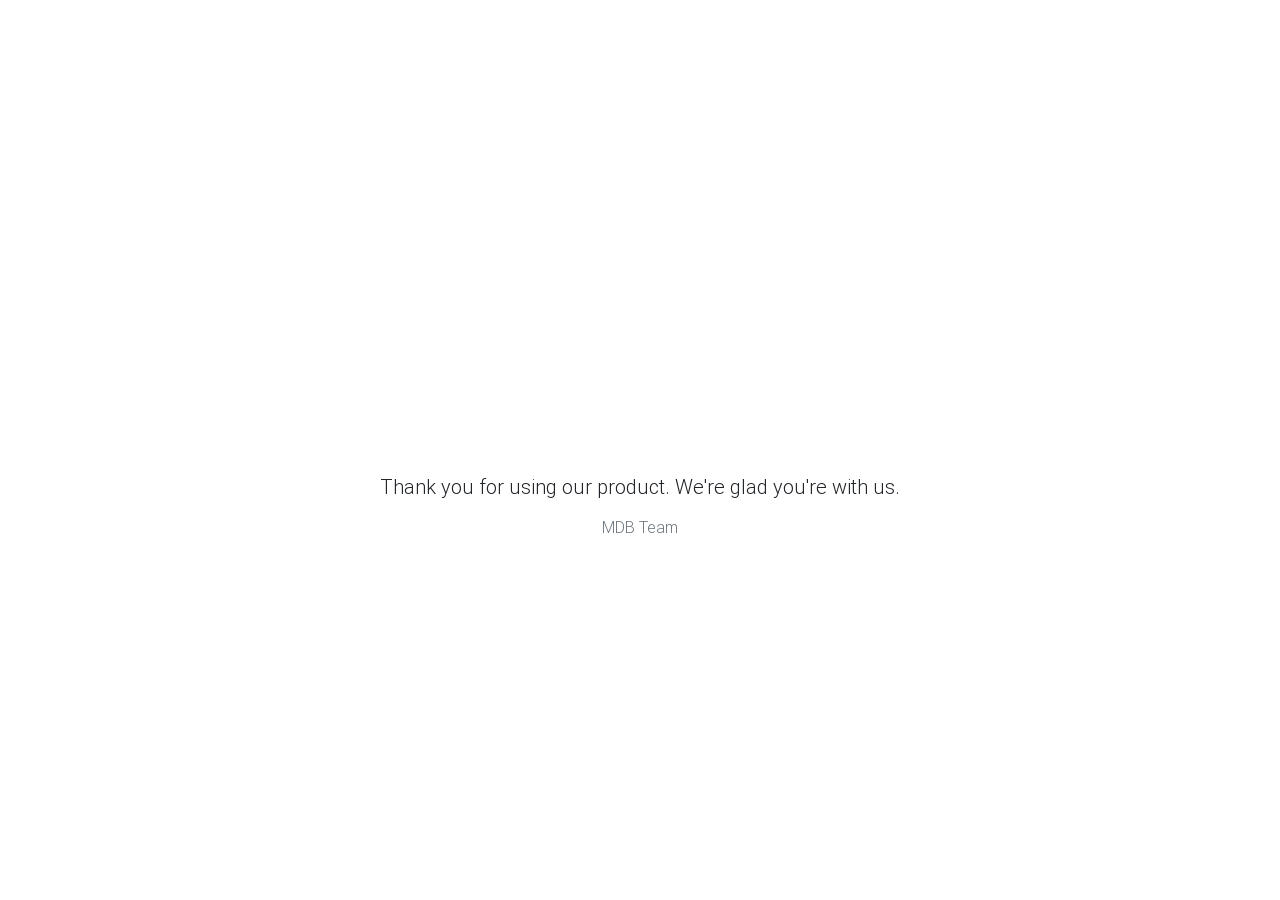
<file: mdb/index.html>
<!DOCTYPE html>
<html lang="en">

<head>
  <meta charset="utf-8">
  <meta name="viewport" content="width=device-width, initial-scale=1, shrink-to-fit=no">
  <meta http-equiv="x-ua-compatible" content="ie=edge">
  <title>Material Design Bootstrap</title>
  <link rel="stylesheet" href="https://use.fontawesome.com/releases/v5.8.2/css/all.css">
  <link href="css/bootstrap.min.css" rel="stylesheet">
  <link href="css/mdb.min.css" rel="stylesheet">
  <link href="css/style.css" rel="stylesheet">
</head>

<body>

  <!-- Start your project here-->
  <div style="height: 100vh">
    <div class="flex-center flex-column">

      <h1 class="text-hide animated fadeIn mb-4"
        style="background-image: url('https://mdbootstrap.com/img/logo/mdb-transparent-250px.png'); width: 250px; height: 90px;">
        MDBootstrap</h1>
      <h5 class="animated fadeIn mb-3">Thank you for using our product. We're glad you're with us.</h5>

      <p class="animated fadeIn text-muted">MDB Team</p>
    </div>
  </div>
  <!-- Start your project here-->

  <script type="text/javascript" src="js/jquery-3.4.1.min.js"></script>
  <script type="text/javascript" src="js/popper.min.js"></script>
  <script type="text/javascript" src="js/bootstrap.min.js"></script>
  <script type="text/javascript" src="js/mdb.min.js"></script>
</body>

</html>
</file>
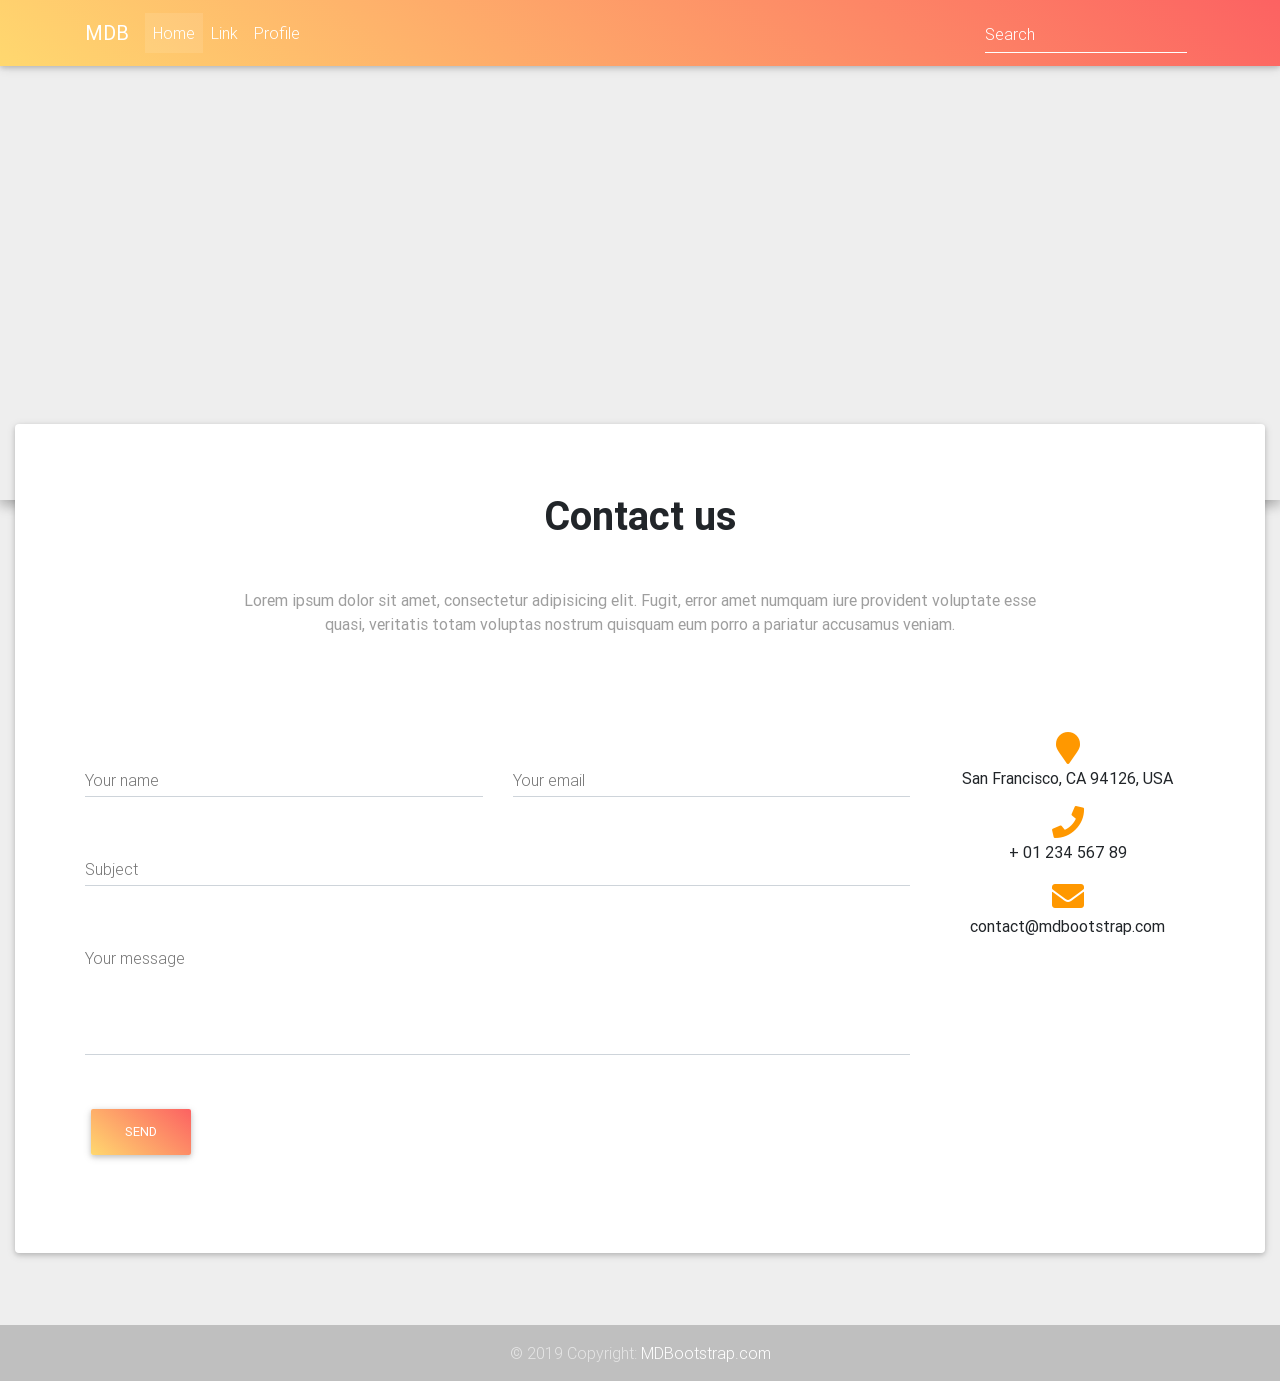
<file: mdb/templates/contact-us.html>
<!DOCTYPE html>
<html lang="en" class="">

<head>
  <!-- Required meta tags always come first -->
  <meta charset="utf-8">
  <meta name="viewport" content="width=device-width, initial-scale=1, shrink-to-fit=no">
  <meta http-equiv="x-ua-compatible" content="ie=edge">
  <title>Material Design Bootstrap Template</title>

  <!-- Font Awesome -->
  <link rel="stylesheet" href="https://use.fontawesome.com/releases/v5.8.2/css/all.css">
  <!-- Bootstrap core CSS -->
  <link href="../css/bootstrap.min.css" rel="stylesheet">
  <!-- Material Design Bootstrap -->
  <link href="../css/mdb.min.css" rel="stylesheet">

  <style>

    .btn .fas, .btn .fab, .btn .far {
      margin-left: 3px;
    }

    h6 {
      line-height: 1.7;
    }

    footer.page-footer {
      margin-top: 0px;
      padding-top: 0px;
    }

    body {
      background-color: #eee;
    }

    .btn.peach-gradient {
      color: #fff !important;
    }

    .map-container-section {
      overflow:hidden;
      /* padding-bottom:56.25%; */
      position:relative;
      height:0;
    }
  .map-container-section iframe {
      left:0;
      top:0;
      height:100%;
      width:100%;
      position:absolute;
    }

  </style>

</head>

<body>

  <!--Main Navigation-->
  <header>

    <!--Navbar-->
    <nav class="navbar navbar-expand-lg navbar-dark fixed-top scrolling-navbar peach-gradient">
      <div class="container">
        <a class="navbar-brand" href="#">
          <strong>MDB</strong>
        </a>
        <button class="navbar-toggler" type="button" data-toggle="collapse" data-target="#navbarSupportedContent-7"
          aria-controls="navbarSupportedContent-7" aria-expanded="false" aria-label="Toggle navigation">
          <span class="navbar-toggler-icon"></span>
        </button>
        <div class="collapse navbar-collapse" id="navbarSupportedContent-7">
          <ul class="navbar-nav mr-auto">
            <li class="nav-item active">
              <a class="nav-link" href="#">Home
                <span class="sr-only">(current)</span>
              </a>
            </li>
            <li class="nav-item">
              <a class="nav-link" href="#">Link</a>
            </li>
            <li class="nav-item">
              <a class="nav-link" href="#">Profile</a>
            </li>
          </ul>
          <form class="form-inline">
            <div class="md-form my-0">
              <input class="form-control mr-sm-2" type="text" placeholder="Search" aria-label="Search">
            </div>
          </form>
        </div>
      </div>
    </nav>

    <section>
      <div id="map-container-demo-section" class="z-depth-1-half map-container-section mb-4" style="height: 500px">
        <iframe src="https://maps.google.com/maps?q=Manhatan&t=&z=15&ie=UTF8&iwloc=&output=embed" frameborder="0" style="border:0"></iframe>
      </div>
    </section>

  </header>
  <!--Main Navigation-->

  <!--Main Layout-->
  <main>

    <div class="container-fluid mb-5">

      <!--Grid row-->
      <div class="row" style="margin-top: -100px;">

        <!--Grid column-->
        <div class="col-md-12">

          <div class="card pb-5">
            <div class="card-body">

              <div class="container">

                <!--Section: Contact v.2-->
                <section class="section">

                  <!--Section heading-->
                  <h2 class="font-weight-bold text-center h1 my-5">Contact us</h2>
                  <!--Section description-->
                  <p class="text-center grey-text mb-5 mx-auto w-responsive">Lorem ipsum dolor sit amet, consectetur
                    adipisicing elit. Fugit, error amet numquam iure provident voluptate
                    esse quasi, veritatis totam voluptas nostrum quisquam eum porro a pariatur accusamus veniam.</p>

                  <div class="row pt-5">

                    <!--Grid column-->
                    <div class="col-md-8 col-xl-9">
                      <form>

                        <!--Grid row-->
                        <div class="row">

                          <!--Grid column-->
                          <div class="col-md-6">
                            <div class="md-form">
                              <input type="text" id="contact-name" class="form-control">
                              <label for="contact-name" class="">Your name</label>
                            </div>
                          </div>
                          <!--Grid column-->

                          <!--Grid column-->
                          <div class="col-md-6">
                            <div class="md-form">
                              <input type="text" id="contact-email" class="form-control">
                              <label for="contact-email" class="">Your email</label>
                            </div>
                          </div>
                          <!--Grid column-->

                        </div>
                        <!--Grid row-->

                        <!--Grid row-->
                        <div class="row">
                          <div class="col-md-12">
                            <div class="md-form">
                              <input type="text" id="contact-Subject" class="form-control">
                              <label for="contact-Subject" class="">Subject</label>
                            </div>
                          </div>
                        </div>
                        <!--Grid row-->

                        <!--Grid row-->
                        <div class="row">

                          <!--Grid column-->
                          <div class="col-md-12">

                            <div class="md-form">
                              <textarea type="text" id="contact-message" class="md-textarea form-control" rows="3"></textarea>
                              <label for="contact-message">Your message</label>
                            </div>

                          </div>
                        </div>
                        <!--Grid row-->

                      </form>

                      <div class="text-center text-md-left my-4">
                        <a class="btn peach-gradient">Send</a>
                      </div>
                    </div>
                    <!--Grid column-->

                    <!--Grid column-->
                    <div class="col-md-4 col-xl-3">
                      <ul class="contact-icons text-center list-unstyled">
                        <li>
                          <i class="fas fa-map-marker fa-2x orange-text"></i>
                          <p>San Francisco, CA 94126, USA</p>
                        </li>

                        <li>
                          <i class="fas fa-phone fa-2x orange-text"></i>
                          <p>+ 01 234 567 89</p>
                        </li>

                        <li>
                          <i class="fas fa-envelope fa-2x orange-text"></i>
                          <p>contact@mdbootstrap.com</p>
                        </li>
                      </ul>
                    </div>
                    <!--Grid column-->

                  </div>

                </section>
                <!--Section: Contact v.2-->

              </div>
            </div>

          </div>
          <!--Grid column-->

        </div>
        <!--Grid row-->

      </div>

    </div>

  </main>
  <!--Main Layout-->

  <!--Footer-->
  <footer class="page-footer pt-4 mt-4   grey lighten-3 text-center text-md-left">

    <!--Copyright-->
    <div class="footer-copyright text-center py-3 wow fadeIn" data-wow-delay="0.3s">
      <div class="container-fluid">
        &copy; 2019 Copyright:
        <a href="https://mdbootstrap.com/docs/jquery/"> MDBootstrap.com </a>

      </div>
    </div>
    <!--/Copyright-->

  </footer>
  <!--/Footer-->

  <!--  SCRIPTS  -->
  <!-- JQuery -->
  <script type="text/javascript" src="../js/jquery-3.4.1.min.js"></script>
  <!-- Bootstrap tooltips -->
  <script type="text/javascript" src="../js/popper.min.js"></script>
  <!-- Bootstrap core JavaScript -->
  <script type="text/javascript" src="../js/bootstrap.min.js"></script>
  <!-- MDB core JavaScript -->
  <script type="text/javascript" src="../js/mdb.min.js"></script>
  <script>
    new WOW().init();

  </script>

  <script src="https://maps.google.com/maps/api/js"></script>
  <script>
    function init_map() {

      var var_location = new google.maps.LatLng(40.725118, -73.997699);

      var var_mapoptions = {
        center: var_location,

        zoom: 14
      };

      var var_marker = new google.maps.Marker({
        position: var_location,
        map: var_map,
        title: "New York"
      });

      var var_map = new google.maps.Map(document.getElementById("map-container"),
        var_mapoptions);

      var_marker.setMap(var_map);

    }

    google.maps.event.addDomListener(window, 'load', init_map);

  </script>
</body>

</html>
</file>
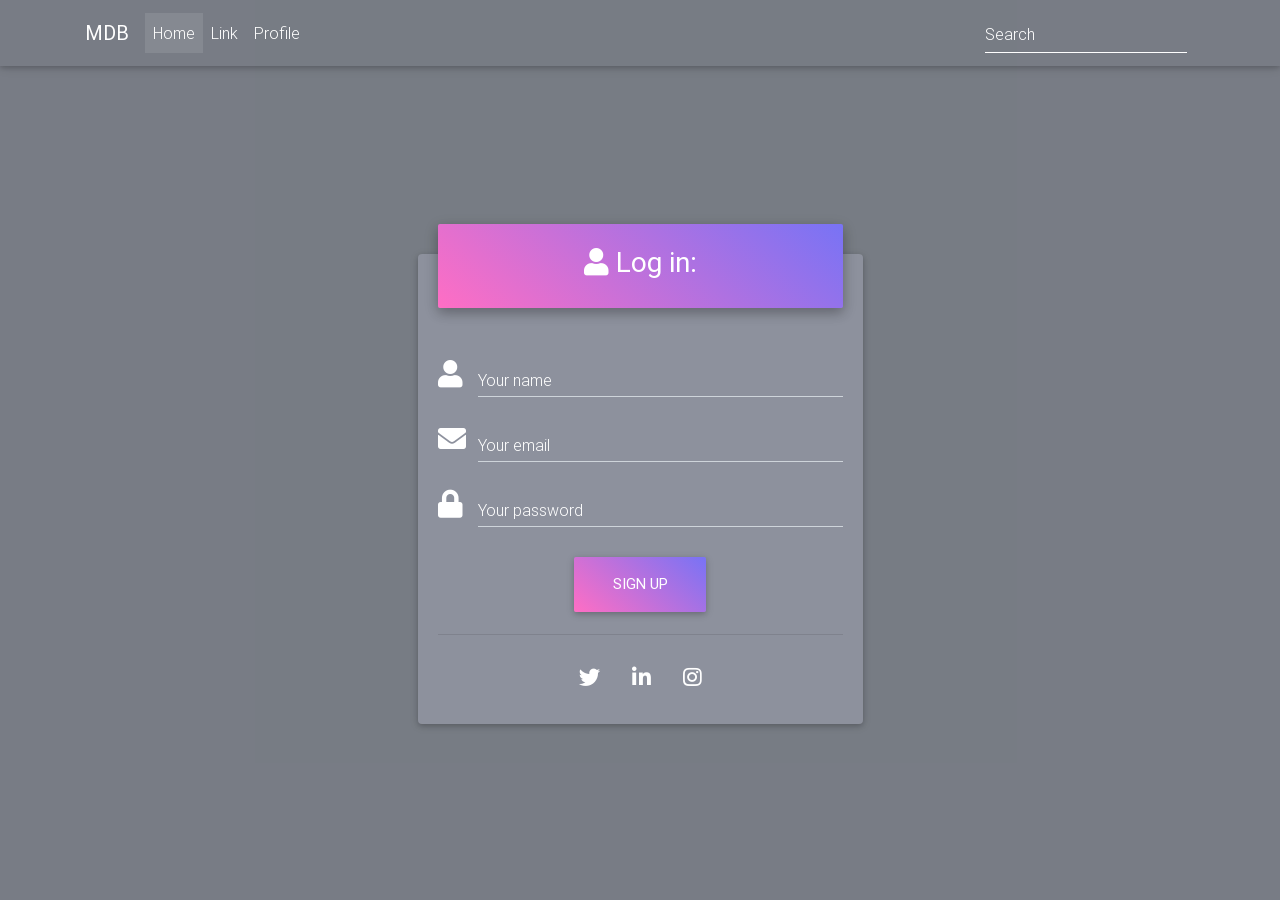
<file: mdb/templates/login-page.html>
<!DOCTYPE html>
<html lang="en">

<head>
  <!-- Required meta tags always come first -->
  <meta charset="utf-8">
  <meta name="viewport" content="width=device-width, initial-scale=1, shrink-to-fit=no">
  <meta http-equiv="x-ua-compatible" content="ie=edge">
  <title>Material Design Bootstrap Template</title>

  <!-- Font Awesome -->
  <link rel="stylesheet" href="https://use.fontawesome.com/releases/v5.8.2/css/all.css">
  <!-- Bootstrap core CSS -->
  <link href="../css/bootstrap.min.css" rel="stylesheet">
  <!-- Material Design Bootstrap -->
  <link href="../css/mdb.min.css" rel="stylesheet">

  <style>

    html,
        body,
        header,
        .view {
          height: 100vh;
        }

        @media (max-width: 740px) {
          html,
          body,
          header,
          .view {
            height: 815px;
          }
        }

        @media (min-width: 800px) and (max-width: 850px) {
          html,
          body,
          header,
          .view  {
            height: 650px;
          }
        }

        .intro-2 {
            background: url("https://mdbootstrap.com/img/Photos/Horizontal/Nature/full page/img%20(11).jpg")no-repeat center center;
            background-size: cover;
        }
        .top-nav-collapse {
            background-color: #3f51b5 !important;
        }
        .navbar:not(.top-nav-collapse) {
            background: transparent !important;
        }
        @media (max-width: 768px) {
            .navbar:not(.top-nav-collapse) {
                background: #3f51b5 !important;
            }
        }
        @media (min-width: 800px) and (max-width: 850px) {
            .navbar:not(.top-nav-collapse) {
                background: #3f51b5!important;
            }
        }

        .card {
            background-color: rgba(229, 228, 255, 0.2);
        }
        .md-form label {
            color: #ffffff;
        }
        h6 {
            line-height: 1.7;
        }


        .card {
            margin-top: 30px;
            /*margin-bottom: -45px;*/

        }

        .md-form input[type=text]:focus:not([readonly]),
        .md-form input[type=password]:focus:not([readonly]) {
            border-bottom: 1px solid #8EDEF8;
            box-shadow: 0 1px 0 0 #8EDEF8;
        }
        .md-form input[type=text]:focus:not([readonly])+label,
        .md-form input[type=password]:focus:not([readonly])+label {
            color: #8EDEF8;
        }

        .md-form .form-control {
            color: #fff;
        }


    </style>

</head>

<body>


  <!--Main Navigation-->
  <header>

    <nav class="navbar navbar-expand-lg navbar-dark fixed-top scrolling-navbar">
      <div class="container">
        <a class="navbar-brand" href="#"><strong>MDB</strong></a>
        <button class="navbar-toggler" type="button" data-toggle="collapse" data-target="#navbarSupportedContent-7"
          aria-controls="navbarSupportedContent-7" aria-expanded="false" aria-label="Toggle navigation">
          <span class="navbar-toggler-icon"></span>
        </button>
        <div class="collapse navbar-collapse" id="navbarSupportedContent-7">
          <ul class="navbar-nav mr-auto">
            <li class="nav-item active">
              <a class="nav-link" href="#">Home <span class="sr-only">(current)</span></a>
            </li>
            <li class="nav-item">
              <a class="nav-link" href="#">Link</a>
            </li>
            <li class="nav-item">
              <a class="nav-link" href="#">Profile</a>
            </li>
          </ul>
          <form class="form-inline">
            <div class="md-form my-0">
              <input class="form-control mr-sm-2" type="text" placeholder="Search" aria-label="Search">
            </div>
          </form>
        </div>
      </div>
    </nav>

    <!--Intro Section-->
    <section class="view intro-2">
      <div class="mask rgba-stylish-strong h-100 d-flex justify-content-center align-items-center">
        <div class="container">
          <div class="row">
            <div class="col-xl-5 col-lg-6 col-md-10 col-sm-12 mx-auto mt-lg-5">

              <!--Form with header-->
              <div class="card wow fadeIn" data-wow-delay="0.3s">
                <div class="card-body">

                  <!--Header-->
                  <div class="form-header purple-gradient">
                    <h3><i class="fas fa-user mt-2 mb-2"></i> Log in:</h3>
                  </div>

                  <!--Body-->
                  <div class="md-form">
                    <i class="fas fa-user prefix white-text"></i>
                    <input type="text" id="orangeForm-name" class="form-control">
                    <label for="orangeForm-name">Your name</label>
                  </div>
                  <div class="md-form">
                    <i class="fas fa-envelope prefix white-text"></i>
                    <input type="text" id="orangeForm-email" class="form-control">
                    <label for="orangeForm-email">Your email</label>
                  </div>

                  <div class="md-form">
                    <i class="fas fa-lock prefix white-text"></i>
                    <input type="password" id="orangeForm-pass" class="form-control">
                    <label for="orangeForm-pass">Your password</label>
                  </div>

                  <div class="text-center">
                    <button class="btn purple-gradient btn-lg">Sign up</button>
                    <hr>
                    <div class="inline-ul text-center d-flex justify-content-center">
                      <a class="p-2 m-2 fa-lg tw-ic"><i class="fab fa-twitter white-text"></i></a>
                      <a class="p-2 m-2 fa-lg li-ic"><i class="fab fa-linkedin-in white-text"> </i></a>
                      <a class="p-2 m-2 fa-lg ins-ic"><i class="fab fa-instagram white-text"> </i></a>
                    </div>
                  </div>

                </div>
              </div>
              <!--/Form with header-->

            </div>
          </div>
        </div>
      </div>
    </section>

  </header>
  <!--Main Navigation-->


  <!--  SCRIPTS  -->
  <!-- JQuery -->
  <script type="text/javascript" src="../js/jquery-3.4.1.min.js"></script>
  <!-- Bootstrap tooltips -->
  <script type="text/javascript" src="../js/popper.min.js"></script>
  <!-- Bootstrap core JavaScript -->
  <script type="text/javascript" src="../js/bootstrap.min.js"></script>
  <!-- MDB core JavaScript -->
  <script type="text/javascript" src="../js/mdb.min.js"></script>
  <script>
    new WOW().init();

  </script>
</body>

</html>
</file>
<file: mdb/css/style.css>
html,
        body,
        header,
        .jarallax {
          height: 700px;
        }

        @media (max-width: 740px) {
          html,
          body,
          header,
          .jarallax {
            height: 100vh;
          }
        }

        @media (min-width: 800px) and (max-width: 850px) {
          html,
          body,
          header,
          .jarallax {
            height: 100vh;
          }
        }

        @media (min-width: 560px) and (max-width: 650px) {
          header .jarallax h1 {
            margin-bottom: .5rem !important;
          }
          header .jarallax h5 {
            margin-bottom: .5rem !important;
          }
        }


        @media (min-width: 660px) and (max-width: 700px) {
          header .jarallax h1 {
            margin-bottom: 1.5rem !important;
          }
          header .jarallax h5 {
            margin-bottom: 1.5rem !important;
          }
        }

        .top-nav-collapse {
            background-color: #9da4b1 !important;
        }
        .navbar:not(.top-nav-collapse) {
            background: transparent !important;
        }
        @media (max-width: 768px) {
            .navbar:not(.top-nav-collapse) {
                background: #9da4b1 !important;
            }
        }

        @media (min-width: 800px) and (max-width: 850px) {
            .navbar:not(.top-nav-collapse) {
                background: #9da4b1!important;
            }
        }

        footer.page-footer {
            background-color: #9da4b1;
        }
</file>
